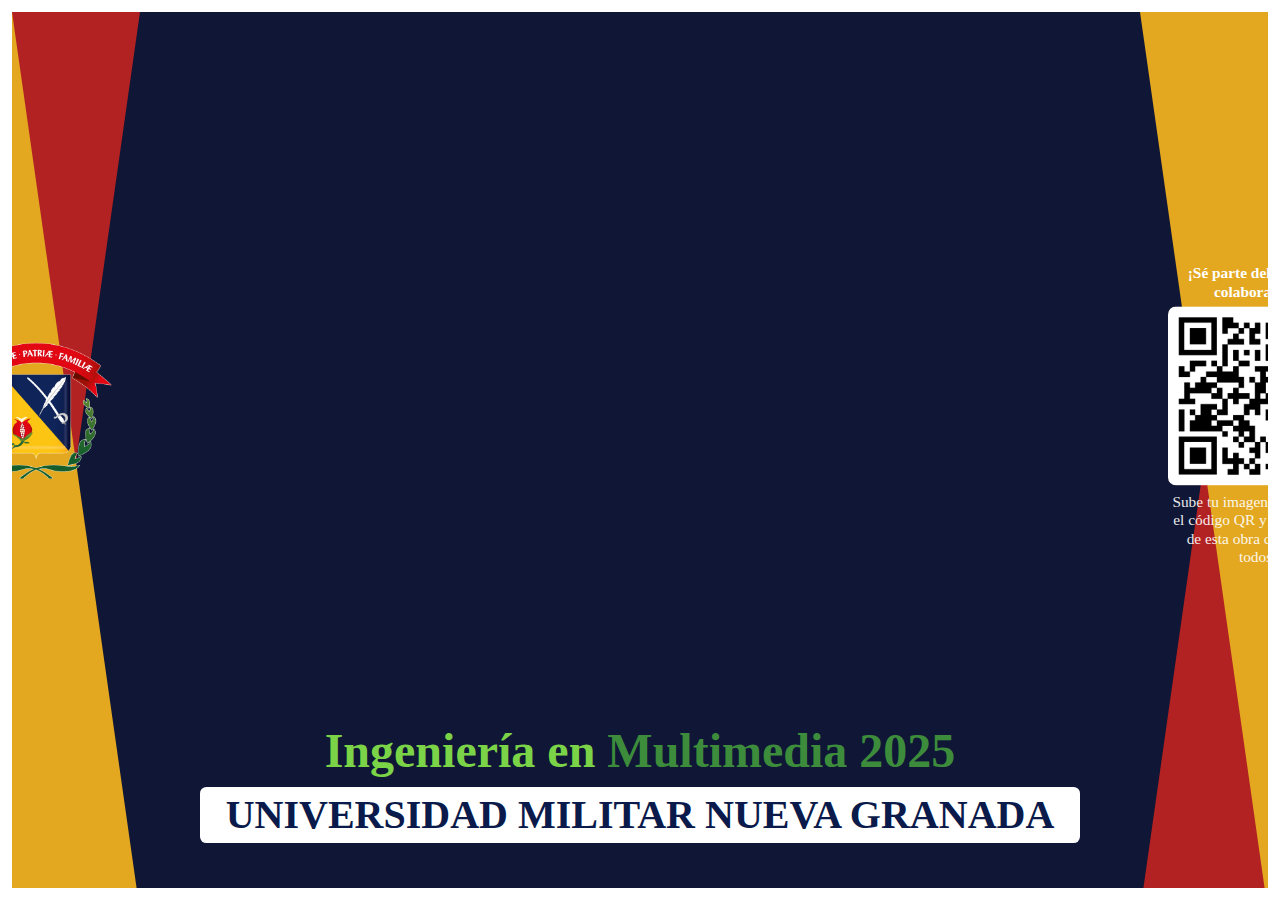
<file: index.html>
<!DOCTYPE html>
<html lang="es">
<head>
<meta charset="UTF-8">
<meta name="viewport" content="width=device-width, initial-scale=1.0">
<title>Mosaico IM</title>
<link rel="stylesheet" href="styles.css">
</head>
<body>

  <!-- Franjas -->
  <div class="franja franja-izquierda"></div>
  <div class="franja franja-izquierda2"></div>
  <div class="franja franja-derecha"></div>
  <div class="franja franja-derecha2"></div>

  <div class="logo">
    <div class="container-im">
      <div class="letra" id="letraIM"></div>
      <!-- Logo central -->
      <img src="img/Logo-UMNG2.png" alt="Logo UMNG" class="logo-centro">
      <div class="qr-container">
        <span class="texto-qr1">¡Sé parte del mosaico colaborativo!</span>
        <img src="img/QR.jpg" alt="CodigoQR" class="CodigoQR">
        <span class="texto-qr2">Sube tu imagen escaneando el código QR y forma parte de esta obra creada por todos.</span>
      </div>
      
    </div>

    <!-- Textos fijos -->
    <h2 class="titulo">Ingeniería en <span>Multimedia 2025</span></h2>
    <h3 class="subtitulo">UNIVERSIDAD MILITAR NUEVA GRANADA</h3>
  </div>

  <!-- Modal -->
  <div id="modal" class="modal">
    <span class="cerrar">&times;</span>
    <img class="modal-contenido" id="modal-img">
  </div>

<script src="script.js"></script>
</body>
</html>
</file>
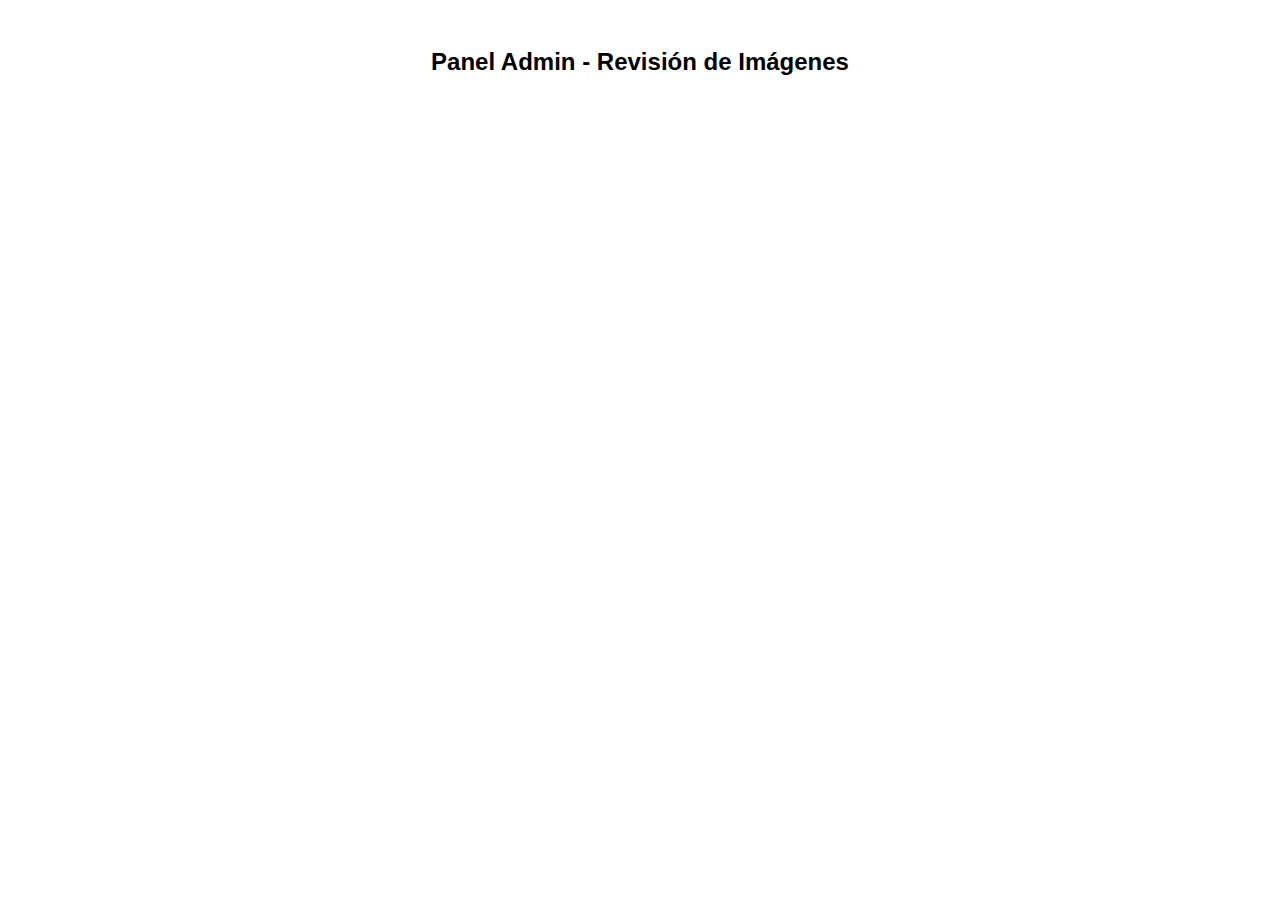
<file: admin.html>
<!DOCTYPE html>
<html lang="es">
<head>
<meta charset="UTF-8">
<title>Panel Admin - Mosaico</title>
<style>
  body { font-family: Arial, sans-serif; padding: 20px; }
  h2 { text-align: center; }
  #imagenes { display: flex; flex-wrap: wrap; justify-content: center; gap: 20px; }

  .imagen-card {
    border: 1px solid #ccc;
    padding: 10px;
    text-align: center;
    width: 220px;
    transition: all 0.5s ease; /* transición suave */
  }

  .imagen-card img { width: 200px; height: 200px; object-fit: cover; }

  button { margin: 5px; padding: 5px 10px; cursor: pointer; }
  button.aprobar { background-color: #4CAF50; color: white; border: none; }
  button.rechazar { background-color: #f44336; color: white; border: none; }

  /* Animación de salida */
  .imagen-card.salida {
    opacity: 0;
    transform: translateY(-20px) scale(0.9);
  }
</style>
</head>
<body>

<h2>Panel Admin - Revisión de Imágenes</h2>
<div id="imagenes"></div>

<script>
const WEB_APP_URL = "https://script.google.com/macros/s/AKfycbysTZhqRIyy-g14bB87gEh-lOnW32imtdYN97WB2OX9YdhF2HEi0sNDYb0XkIRxey_v8A/exec"; 
let imagenesPrevias = [];

// Función para cargar imágenes
async function cargarImagenes() {
  try {
    const res = await fetch(`${WEB_APP_URL}?accion=obtenerImagenes`);
    const imagenes = await res.json();

    // Verificar si hay cambios
    const urlsNuevas = imagenes.map(i => i.url);
    if (JSON.stringify(urlsNuevas) === JSON.stringify(imagenesPrevias)) return;
    imagenesPrevias = urlsNuevas;

    const cont = document.getElementById("imagenes");
    cont.innerHTML = "";

    if (imagenes.length === 0) {
      cont.innerHTML = "<p>No hay imágenes pendientes.</p>";
      return;
    }

    imagenes.forEach(img => {
      const div = document.createElement("div");
      div.className = "imagen-card";
      div.innerHTML = `
        <img src="${img.url}" alt="${img.nombre}">
        <p><strong>${img.nombre}</strong></p>
        <button class="aprobar" onclick="aprobar('${img.url}')">✔️ Aprobar</button>
        <button class="rechazar" onclick="rechazar('${img.url}')">❌ Rechazar</button>
      `;
      cont.appendChild(div);
    });

  } catch (err) {
    console.error("Error al cargar imágenes:", err);
  }
}

// Función aprobar con animación
async function aprobar(url) {
  const card = document.querySelector(`img[src="${url}"]`)?.parentElement;
  if (!card) return;

  card.classList.add("salida");
  setTimeout(async () => {
    await fetch(`${WEB_APP_URL}?accion=aprobar&url=${encodeURIComponent(url)}`);
    card.remove();
  }, 500);
}

// Función rechazar con animación
async function rechazar(url) {
  const card = document.querySelector(`img[src="${url}"]`)?.parentElement;
  if (!card) return;

  card.classList.add("salida");
  setTimeout(async () => {
    await fetch(`${WEB_APP_URL}?accion=rechazar&url=${encodeURIComponent(url)}`);
    card.remove();
  }, 500);
}

// Carga inicial
cargarImagenes();

// Recarga automática cada 5 segundos
setInterval(cargarImagenes, 5000);
</script>

</body>
</html>
</file>
<file: styles.css>
/* ===== AJUSTE DE PANTALLA ===== */
html, body {
  width: 100vw;
  height: 100vh;
  margin: 0;
  padding: 0;
  overflow: hidden;
  box-sizing: border-box;
}

body {
  background: #101635;
  display: flex;
  justify-content: center;
  align-items: center;
  flex-direction: column;
  border: 1vw solid white;
  position: relative;
}

/* === FRANJAS DINÁMICAS CON ANIMACIÓN === */
.franja {
  position: absolute;
  top: 0;
  width: 0;
  height: 0;
  z-index: 0;
  animation: slideIn 1s ease forwards;
}

@keyframes slideIn {
  from { transform: translateX(-100%); opacity: 0; }
  to { transform: translateX(0); opacity: 1; }
}

/* Izquierda */
.franja-izquierda {
  left: 0;
  border-bottom: 100vh solid transparent;
  border-left: 10vw solid #b22222;
}

.franja-izquierda2 {
  left: 0;
  border-top: 100vh solid transparent;
  border-left: 10vw solid #e3a820;
  animation-delay: 0.2s;
}

/* Derecha */
.franja-derecha {
  right: 0;
  border-top: 100vh solid transparent;
  border-right: 10vw solid #b22222;
  animation: slideRight 1s ease forwards;
}

.franja-derecha2 {
  right: 0;
  border-bottom: 100vh solid transparent;
  border-right: 10vw solid #e3a820;
  animation: slideRight 1s ease forwards;
  animation-delay: 0.2s;
}

@keyframes slideRight {
  from { transform: translateX(100%); opacity: 0; }
  to { transform: translateX(0); opacity: 1; }
}

/* ===== LOGO Y CONTAINER ===== */
.logo {
  text-align: center;
  position: relative;
  z-index: 5;
}

.logo-centro {
  position: absolute;   /* relativo al body o contenedor con position: relative */

  top: 60%;             /* mitad de la pantalla vertical */
  right: 110%;            /* 80% desde la derecha */
  transform: translateY(-50%); /* centrado exacto vertical */
  
  width: clamp(80px, 12vw, 150px);
  height: auto;
  z-index: 5;           /* encima de las franjas */
}
/* ===== CONTENEDOR QR ===== */
.qr-container {
  position: absolute;
  top: 60%;             /* mitad de la pantalla vertical */
  left: 110%;
  transform: translateY(-50%);
  display: flex;
  flex-direction: column;
  align-items: center;
  text-align: center;
  z-index: 5;
  width: clamp(120px, 14vw, 200px);
}

.CodigoQR {
  width: 100%;
  height: auto;
  border-radius: 8px;
  margin-bottom: 0.5em;
}

.texto-qr1, .texto-qr2 {
  color: white;
  font-size: clamp(0.7rem, 1.2vw, 1rem);
  line-height: 1.2em;
  display: block;
  border-top: 10px;
  border-bottom:10px;
  ;
}

.texto-qr1 {
  font-weight: bold;
  margin-top: 0.3em;
  margin-bottom: 0.3rem;
}

.texto-qr2 {
  font-weight: 400;
  opacity: 0.9;
}

.container-im {
  display: flex;
  align-items: flex-end;
  justify-content: center;
  gap: clamp(1vw, 4vw, 6vw);
  margin-bottom: 2vh;
  position: relative;
}

/* ===== LETRA ===== */
.letra {
  padding-top: 10vh;
  display: grid;
  gap: 0.2vw;
  opacity: 1;
  transition: opacity 0.6s ease;
}

.letra.fade-out { opacity: 0; }
.letra.fade-in { opacity: 1; }

.letra img {
  width: 100%;
  height: 100%;
  object-fit: cover;
  border-radius: 3px;
  cursor: pointer;
  transition: transform 0.3s ease;
  border: 2px solid white;
}

.letra img:hover { transform: scale(1.05); }

.letra img.fade-out {
  opacity: 0;
  transform: scale(0.8);
  transition: opacity 0.6s ease, transform 0.6s ease;
}

.letra img.fade-in {
  opacity: 1;
  transform: scale(1);
  transition: opacity 0.6s ease, transform 0.6s ease;
}

/* ===== TEXTOS ===== */
.titulo {
  position: relative;
  font-size: clamp(1.5rem, 4vw, 3rem);
  font-weight: bold;
  color: #7bd348;
  margin: 0;
  padding-top: 3vh;
  text-align: center;
  left: 50%;            /* centrado horizontal */
  transform: translateX(-50%);
}

.titulo span { color: #3c8c3c; }

.subtitulo {
  font-size: clamp(1rem, 3.5vw, 2.5rem);
  margin-top: 1vh;
  font-weight: bold;
  background: white;
  color: #0a1a4a;
  padding: 0.5vh 2vw;
  display: inline-block;
  white-space: nowrap;
  position: relative;
  z-index: 10;
  border-radius: 0.5vw;
  text-align: center;

}

/* ===== MODAL ===== */
.modal {
  display: flex;
  justify-content: center;
  align-items: center;
  position: fixed;
  z-index: 1000;
  left: 0;
  top: 0;
  width: 100%;
  height: 100%;
  background: rgba(0,0,0,0.4);
  backdrop-filter: blur(0px);
  opacity: 0;
  pointer-events: none;
  transition: opacity 0.4s ease, backdrop-filter 0.4s ease;
}

.modal.mostrar {
  opacity: 1;
  backdrop-filter: blur(10px);
  pointer-events: auto;
}

.modal-contenido {
  max-width: 90%;
  max-height: 90%;
  border-radius: 1vw;
  box-shadow: 0 0 20px rgba(255,255,255,0.2);
  transform: scale(0.8);
  opacity: 0;
  transition: transform 0.4s ease, opacity 0.4s ease;
}

.modal.mostrar .modal-contenido.visible {
  transform: scale(1);
  opacity: 1;
}

.cerrar {
  position: absolute;
  top: 2vh;
  right: 3vw;
  color: #fff;
  font-size: clamp(2rem, 5vw, 3rem);
  font-weight: bold;
  cursor: pointer;
  transition: color 0.2s;
}

.cerrar:hover { color: #ccc; }

/* ===== MEDIA QUERIES RESPONSIVE ===== */
@media (max-width: 1024px) {
  :root { --cell-size: 30px; }
  .titulo { font-size: 2.2rem; }
  .subtitulo { font-size: 1.8rem; padding: 6px 4vw; }
  .logo-centro { width: 10vw; }
}

@media (max-width: 768px) {
  .container-im { gap: 3vw; }
  .letra { padding-top: 5vh; gap: 1px; }
}

/* ===== ORIENTACIÓN VERTICAL ===== */
@media (orientation: portrait) {
  .container-im {
    flex-direction: column;
    align-items: center;
    gap: 2vh;
  }

  .logo-centro {
    position: relative;  /* deja el logo arriba, sin centrar vertical */
    top: 0;
    left: 0;
    transform: none;
    margin-bottom: 2vh;
  }

  .titulo, .subtitulo {
    text-align: center;
  }
}

@media (max-width: 600px) {
  :root { --cell-size: 10vh; }
  body { border-width: 8px; }
  .titulo { font-size: 1.5rem; }
  .subtitulo { font-size: 1rem; padding: 4px 3vw; }
  .container-im { gap: 4vw; }
  #letraI, #letraM { gap: 1px; }
}

@media (max-width: 480px) {
  body { border-width: 6px; }
  .container-im { gap: 2vw; }
  .letra { padding-top: 2vh; gap: 1.5vw; }
}
</file>
